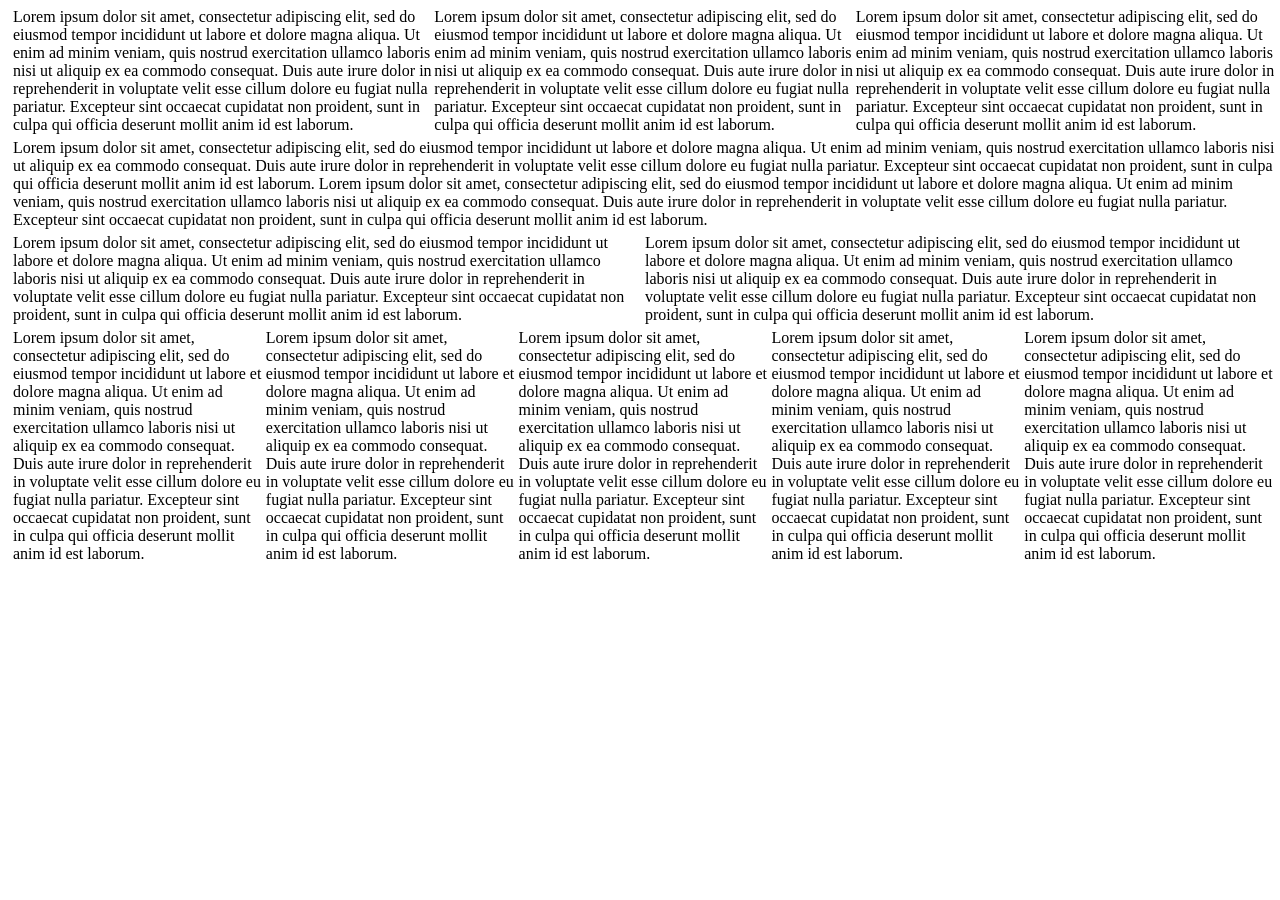
<file: index.html>
<!doctype html>
<html>
	<head>
		<meta charset="UTF-8">
		<title>Zadanie 3a</title>
        <link rel="Stylesheet" href="style.css" type="text/css">
	</head>
	<body>
			<div class="outside">
			<div>Lorem ipsum dolor sit amet, consectetur adipiscing elit, sed do eiusmod tempor incididunt ut labore et dolore magna aliqua. Ut enim ad minim veniam, quis nostrud exercitation ullamco laboris nisi ut aliquip ex ea commodo consequat. Duis aute irure dolor in reprehenderit in voluptate velit esse cillum dolore eu fugiat nulla pariatur. Excepteur sint occaecat cupidatat non proident, sunt in culpa qui officia deserunt mollit anim id est laborum. </div>
			<div>Lorem ipsum dolor sit amet, consectetur adipiscing elit, sed do eiusmod tempor incididunt ut labore et dolore magna aliqua. Ut enim ad minim veniam, quis nostrud exercitation ullamco laboris nisi ut aliquip ex ea commodo consequat. Duis aute irure dolor in reprehenderit in voluptate velit esse cillum dolore eu fugiat nulla pariatur. Excepteur sint occaecat cupidatat non proident, sunt in culpa qui officia deserunt mollit anim id est laborum. </div>
			<div>Lorem ipsum dolor sit amet, consectetur adipiscing elit, sed do eiusmod tempor incididunt ut labore et dolore magna aliqua. Ut enim ad minim veniam, quis nostrud exercitation ullamco laboris nisi ut aliquip ex ea commodo consequat. Duis aute irure dolor in reprehenderit in voluptate velit esse cillum dolore eu fugiat nulla pariatur. Excepteur sint occaecat cupidatat non proident, sunt in culpa qui officia deserunt mollit anim id est laborum. </div>
            </div>
			<div class="outside">
			<div>Lorem ipsum dolor sit amet, consectetur adipiscing elit, sed do eiusmod tempor incididunt ut labore et dolore magna aliqua. Ut enim ad minim veniam, quis nostrud exercitation ullamco laboris nisi ut aliquip ex ea commodo consequat. Duis aute irure dolor in reprehenderit in voluptate velit esse cillum dolore eu fugiat nulla pariatur. Excepteur sint occaecat cupidatat non proident, sunt in culpa qui officia deserunt mollit anim id est laborum. Lorem ipsum dolor sit amet, consectetur adipiscing elit, sed do eiusmod tempor incididunt ut labore et dolore magna aliqua. Ut enim ad minim veniam, quis nostrud exercitation ullamco laboris nisi ut aliquip ex ea commodo consequat. Duis aute irure dolor in reprehenderit in voluptate velit esse cillum dolore eu fugiat nulla pariatur. Excepteur sint occaecat cupidatat non proident, sunt in culpa qui officia deserunt mollit anim id est laborum.</div>
            </div>
			<div class="outside">
			<div>Lorem ipsum dolor sit amet, consectetur adipiscing elit, sed do eiusmod tempor incididunt ut labore et dolore magna aliqua. Ut enim ad minim veniam, quis nostrud exercitation ullamco laboris nisi ut aliquip ex ea commodo consequat. Duis aute irure dolor in reprehenderit in voluptate velit esse cillum dolore eu fugiat nulla pariatur. Excepteur sint occaecat cupidatat non proident, sunt in culpa qui officia deserunt mollit anim id est laborum. </div>
			<div>Lorem ipsum dolor sit amet, consectetur adipiscing elit, sed do eiusmod tempor incididunt ut labore et dolore magna aliqua. Ut enim ad minim veniam, quis nostrud exercitation ullamco laboris nisi ut aliquip ex ea commodo consequat. Duis aute irure dolor in reprehenderit in voluptate velit esse cillum dolore eu fugiat nulla pariatur. Excepteur sint occaecat cupidatat non proident, sunt in culpa qui officia deserunt mollit anim id est laborum. </div>
            </div>
		<div class="outside">
			<div>Lorem ipsum dolor sit amet, consectetur adipiscing elit, sed do eiusmod tempor incididunt ut labore et dolore magna aliqua. Ut enim ad minim veniam, quis nostrud exercitation ullamco laboris nisi ut aliquip ex ea commodo consequat. Duis aute irure dolor in reprehenderit in voluptate velit esse cillum dolore eu fugiat nulla pariatur. Excepteur sint occaecat cupidatat non proident, sunt in culpa qui officia deserunt mollit anim id est laborum. </div>
			<div>Lorem ipsum dolor sit amet, consectetur adipiscing elit, sed do eiusmod tempor incididunt ut labore et dolore magna aliqua. Ut enim ad minim veniam, quis nostrud exercitation ullamco laboris nisi ut aliquip ex ea commodo consequat. Duis aute irure dolor in reprehenderit in voluptate velit esse cillum dolore eu fugiat nulla pariatur. Excepteur sint occaecat cupidatat non proident, sunt in culpa qui officia deserunt mollit anim id est laborum. </div>
			<div>Lorem ipsum dolor sit amet, consectetur adipiscing elit, sed do eiusmod tempor incididunt ut labore et dolore magna aliqua. Ut enim ad minim veniam, quis nostrud exercitation ullamco laboris nisi ut aliquip ex ea commodo consequat. Duis aute irure dolor in reprehenderit in voluptate velit esse cillum dolore eu fugiat nulla pariatur. Excepteur sint occaecat cupidatat non proident, sunt in culpa qui officia deserunt mollit anim id est laborum. </div>
			<div>Lorem ipsum dolor sit amet, consectetur adipiscing elit, sed do eiusmod tempor incididunt ut labore et dolore magna aliqua. Ut enim ad minim veniam, quis nostrud exercitation ullamco laboris nisi ut aliquip ex ea commodo consequat. Duis aute irure dolor in reprehenderit in voluptate velit esse cillum dolore eu fugiat nulla pariatur. Excepteur sint occaecat cupidatat non proident, sunt in culpa qui officia deserunt mollit anim id est laborum. </div>
			<div>Lorem ipsum dolor sit amet, consectetur adipiscing elit, sed do eiusmod tempor incididunt ut labore et dolore magna aliqua. Ut enim ad minim veniam, quis nostrud exercitation ullamco laboris nisi ut aliquip ex ea commodo consequat. Duis aute irure dolor in reprehenderit in voluptate velit esse cillum dolore eu fugiat nulla pariatur. Excepteur sint occaecat cupidatat non proident, sunt in culpa qui officia deserunt mollit anim id est laborum. </div>
		</div>
	</body>
</html>
</file>
<file: style.css>
.outside{
	width: 100%;
	margin: 5px;
	display: flex;
}
</file>
